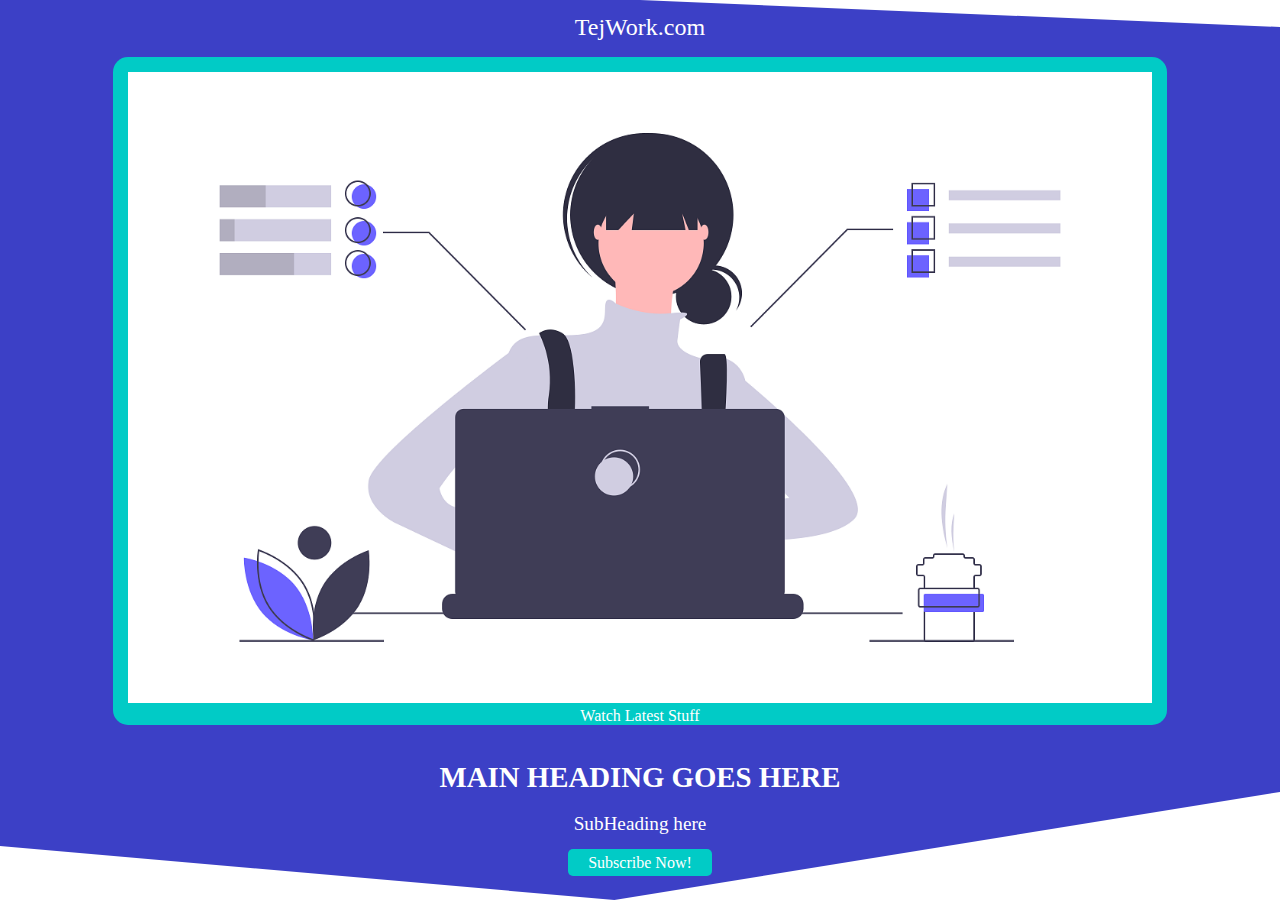
<file: index.html>
<!DOCTYPE html>
<html>
    <head>
        <meta charset="UTF-8">
        <meta name="viewport" content="width=device-width,initial-scale=1.0">
        <meta http-equiv="X-UA-Compatible" content="ie=edge">
        <link rel="stylesheet" href="CSS/style.css">
        <title>A simple page for Sass</title>
    </head>
    <body>
        <div class="container"></div>
       <header>
           <a href="#">TejWork.com</a>
       </header>
       <main>
           <section id="mainimage">
            <img src="images/sassLogic.png" alt="youtube" width="100%" height="100%">
            <p>Watch Latest Stuff</p>
           </section>
           <section id="mainbutton">
            <h1>Main Heading goes here</h1>
            <p>SubHeading here</p>
            <a href="#">Subscribe Now!</a>
           </section>
       </main>
    </body>
</html>
</file>
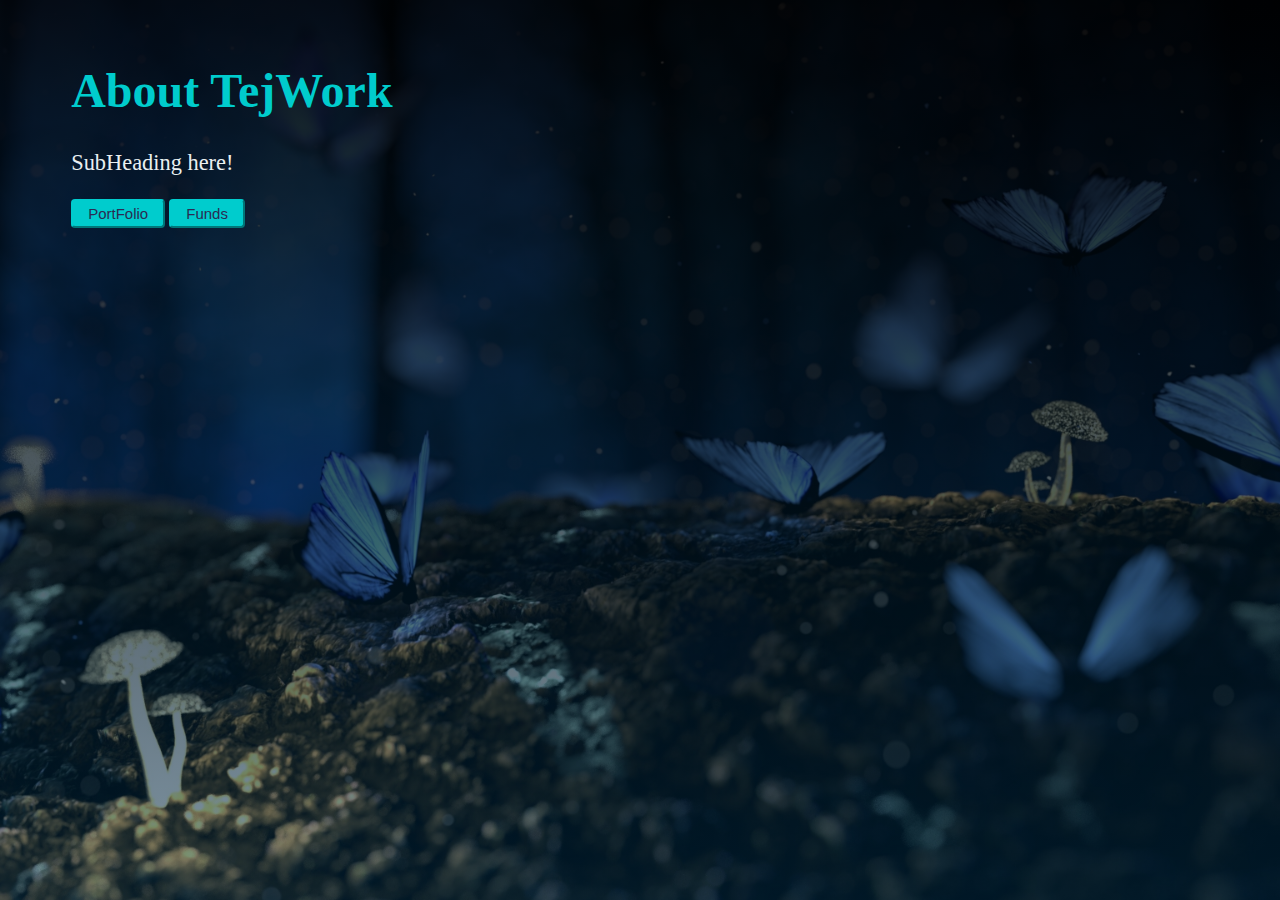
<file: about.html>
<!DOCTYPE html>
<html>
    <head>
        <meta charset="UTF-8">
        <meta name="viewport" content="width=device-width,initial-scale=1.0">
        <meta http-equiv="X-UA-Compatible" content="ie=edge">
        <link rel="stylesheet" href="about.css">
        <title>A simple page for Sass</title>
    </head>
    <body>
        <h1>About TejWork</h1>
        <p>SubHeading here!</p>
        <div class="container">
            <button class="btn">PortFolio</button>
            <button class="btn">Funds</button>
        </div>
        </body>
</html>
</file>
<file: CSS/style.css>
body, html {
  height: 100%;
}

body {
  margin: 0;
}

body .container {
  -webkit-clip-path: polygon(50% 0%, 100% 3%, 100% 88%, 48% 100%, 0 94%, 0 0);
          clip-path: polygon(50% 0%, 100% 3%, 100% 88%, 48% 100%, 0 94%, 0 0);
  background-color: #3C40C6;
  width: 100%;
  height: 100%;
  position: absolute;
  z-index: -1;
}

body header a {
  color: #fff;
  text-decoration: none;
  font-size: 1.5rem;
  text-align: center;
  padding-top: 14px;
  display: block;
}

main section#mainimage {
  background-color: #01CBC6;
  padding: 15px;
  margin: 1em auto;
  width: 80%;
  color: #fff;
  border-radius: 15px;
}

main section#mainimage p {
  margin: 0;
  padding: 0;
  text-align: center;
  margin-bottom: -15px;
}

main section#mainbutton {
  color: #fff;
  padding: 15px;
  text-align: center;
}

main section#mainbutton h1 {
  font-size: 1.8em;
  margin-top: 5px;
  text-transform: uppercase;
}

main section#mainbutton p {
  font-size: 1.2em;
}

main section#mainbutton a {
  color: #fff;
  background-color: #01CBC6;
  padding: 5px 20px;
  border-radius: 5px;
  text-decoration: none;
  font-size: 1em;
}
/*# sourceMappingURL=style.css.map */
</file>
<file: about.css>
/*partials--- is used to divide one big css file into multiple file so that we  can have variables at one file and 
 fonts at one file and so on.. just to split up*/
.btn {
  display: inline-block;
  padding: 4px 15px;
  text-align: center;
  border-radius: 4px;
  border-color: #00CCCD;
  color: #2B2B52;
  font-size: 15px;
  background-color: #00CCCD;
}

html {
  height: 100vh;
  background-image: -webkit-gradient(linear, left bottom, left top, from(rgba(0, 45, 75, 0.5)), to(rgba(0, 0, 0, 0.9))), url("images/bg_cover.jpg");
  background-image: linear-gradient(to top, rgba(0, 45, 75, 0.5), rgba(0, 0, 0, 0.9)), url("images/bg_cover.jpg");
  background-size: cover;
  background-repeat: no-repeat;
  background-position: center center;
}

body h1 {
  color: #00CCCD;
  margin-top: 5%;
  font-size: 3rem;
  margin-left: 5%;
}

body p {
  font-size: 1.4rem;
  color: #EAF0F1;
  margin-left: 5%;
}

.container {
  margin-left: 5%;
}
/*# sourceMappingURL=about.css.map */
</file>
